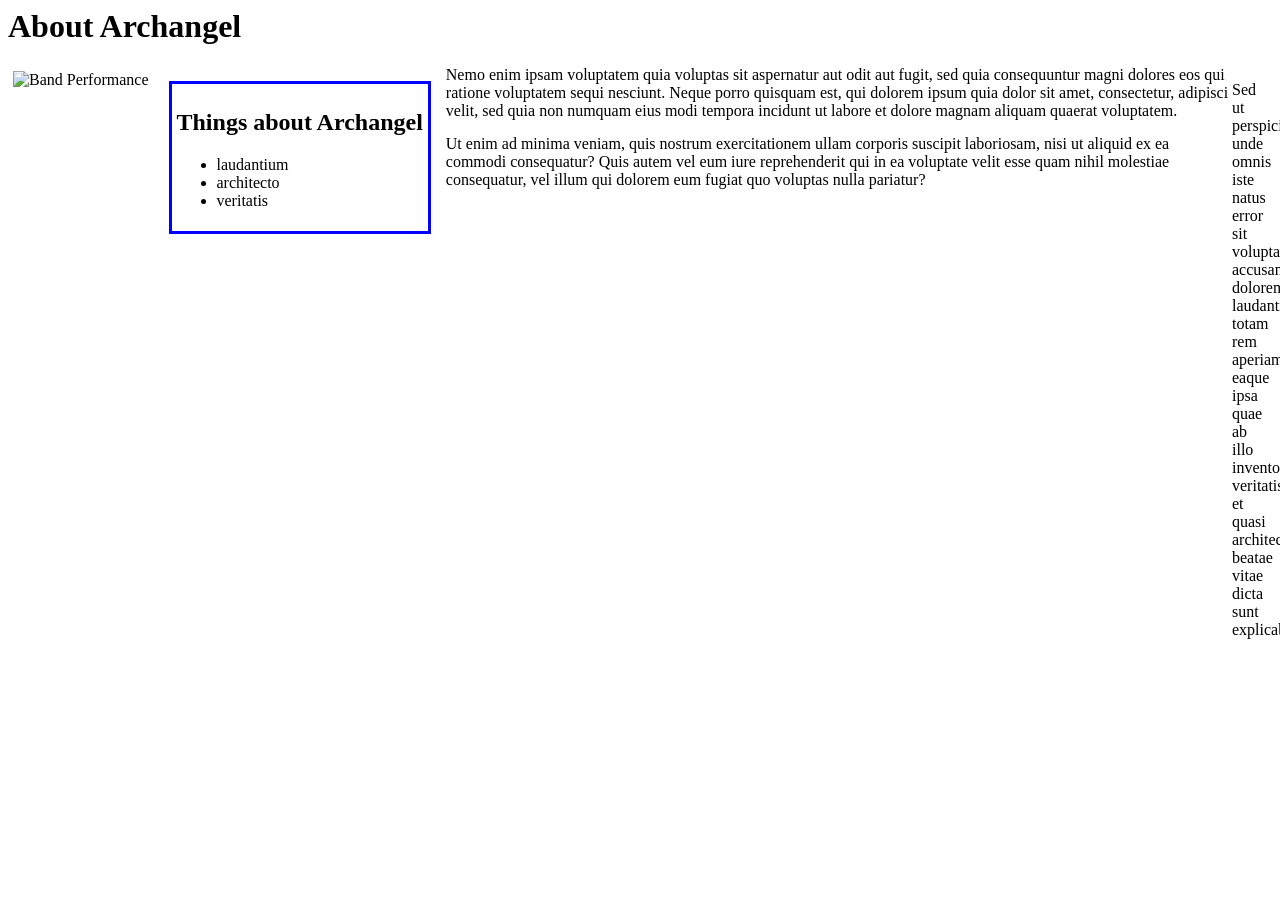
<file: index.html>
<html>
  <head>
    <link href="styles.css" rel="stylesheet" type="text/css" media="all">
    <title>Archangel's Webpage</title>
  </head>
  <body>
    <h1>About Archangel</h1>
    <img href="nickelback.jpeg" alt="Band Performance">
    <div class="column">
      <p>Sed ut perspiciatis unde omnis iste natus error sit voluptatem 
        accusantium doloremque laudantium, totam rem aperiam, eaque ipsa 
        quae ab illo inventore veritatis et quasi architecto beatae vitae 
        dicta sunt explicabo.</p>
    </div>
    <div class="sidebar">
      <h2>Things about Archangel</h2>
      <ul>
        <li>laudantium</li>
        <li>architecto</li>
        <li>veritatis</li>
      </ul>
    </div>
    <p>Nemo enim ipsam voluptatem quia voluptas sit 
      aspernatur aut odit aut fugit, sed quia consequuntur magni dolores 
      eos qui ratione voluptatem sequi nesciunt. Neque porro quisquam est, 
      qui dolorem ipsum quia dolor sit amet, consectetur, adipisci velit, 
      sed quia non numquam eius modi tempora incidunt ut labore et dolore 
      magnam aliquam quaerat voluptatem.</p>

    <p>Ut enim ad minima veniam, quis nostrum exercitationem ullam 
      corporis suscipit laboriosam, nisi ut aliquid 
      ex ea commodi consequatur? Quis autem vel eum iure 
      reprehenderit qui in ea voluptate velit esse quam nihil molestiae 
      consequatur, vel illum qui dolorem eum fugiat quo voluptas nulla 
      pariatur?</p>
  </body>
</html>
</file>
<file: styles.css>
.my-class {
  margin: 12px;
  border: 2px solid green;
  padding: 4px;
  background-color: orange;
}

.sidebar {
  margin: 15px;
  border: 3px solid blue;
  padding: 5px;
  float: left;
}

img {
  padding: 5px;
  float: left;
}

p {
  margin-top: 15px;
  margin-bottom: 15px;
}

.column {
  width: 40px;
  float: right;
}

@media screen and (max-width: 480) {
  body {
    background-color: Blue;
    color: orange;
  }
}

@media screen and (min-width: 700) {
  body {
    background-color: black
  }
}
</file>
